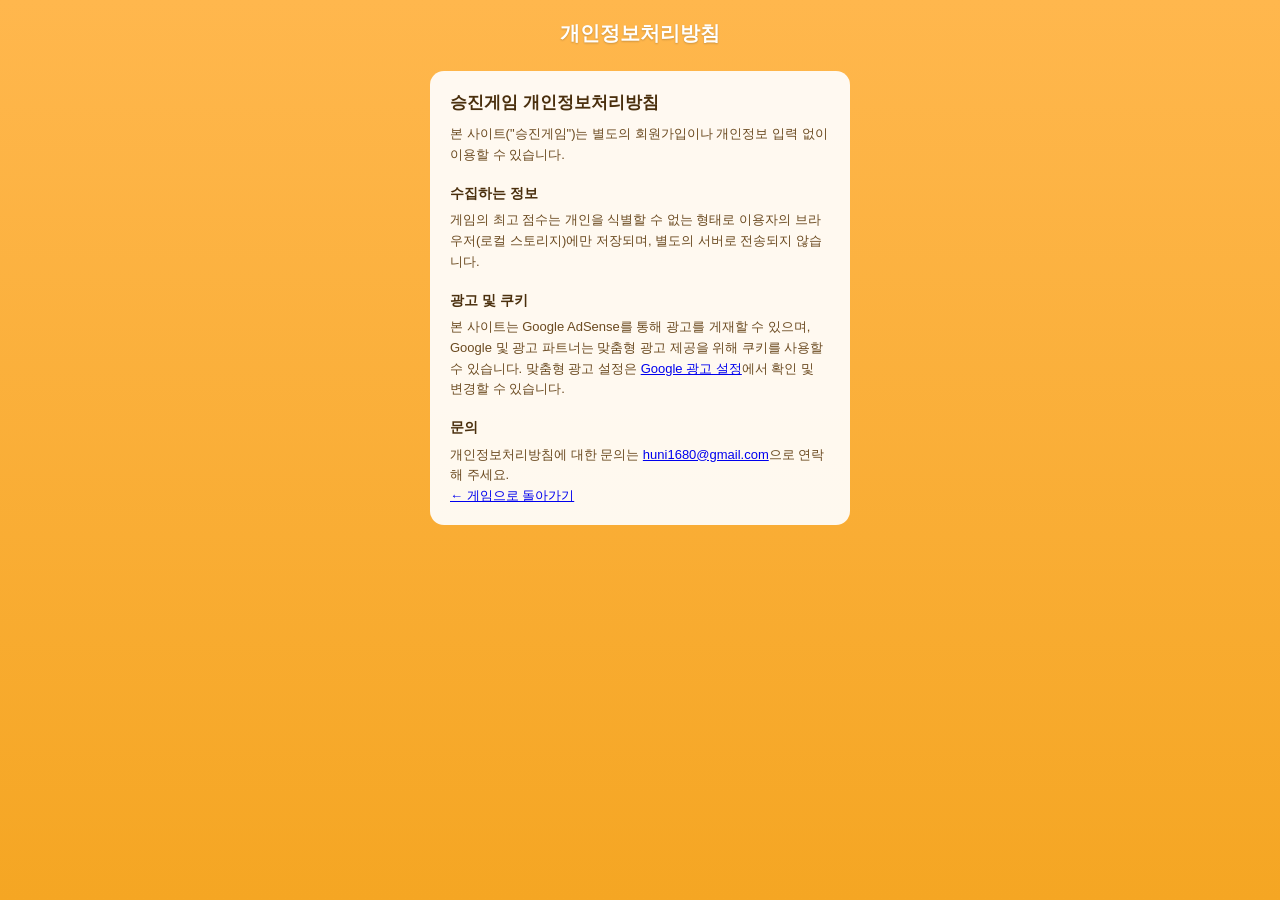
<file: privacy.html>
<!DOCTYPE html>
<html lang="ko">
<head>
<meta charset="UTF-8">
<meta name="viewport" content="width=device-width, initial-scale=1.0">
<title>개인정보처리방침 - 승진게임</title>
<link rel="stylesheet" href="style.css?v=4">
<link rel="icon" href="icons/icon-192.png">
</head>
<body>
  <div id="app">
    <header>
      <h1>개인정보처리방침</h1>
    </header>

    <section class="about">
      <h2>승진게임 개인정보처리방침</h2>
      <p>
        본 사이트("승진게임")는 별도의 회원가입이나 개인정보 입력 없이 이용할 수 있습니다.
      </p>

      <h3>수집하는 정보</h3>
      <p>
        게임의 최고 점수는 개인을 식별할 수 없는 형태로 이용자의 브라우저(로컬 스토리지)에만
        저장되며, 별도의 서버로 전송되지 않습니다.
      </p>

      <h3>광고 및 쿠키</h3>
      <p>
        본 사이트는 Google AdSense를 통해 광고를 게재할 수 있으며, Google 및 광고 파트너는
        맞춤형 광고 제공을 위해 쿠키를 사용할 수 있습니다. 맞춤형 광고 설정은
        <a href="https://adssettings.google.com/" target="_blank" rel="noopener">Google 광고 설정</a>에서
        확인 및 변경할 수 있습니다.
      </p>

      <h3>문의</h3>
      <p>
        개인정보처리방침에 대한 문의는 <a href="mailto:huni1680@gmail.com">huni1680@gmail.com</a>으로
        연락해 주세요.
      </p>

      <p><a href="index.html">← 게임으로 돌아가기</a></p>
    </section>
  </div>
</body>
</html>
</file>
<file: style.css>
* { box-sizing: border-box; }

body {
  margin: 0;
  min-height: 100vh;
  background: #F5A623;
  background: linear-gradient(180deg, #FFB74D, #F5A623);
  font-family: -apple-system, "Apple SD Gothic Neo", "Malgun Gothic", sans-serif;
  display: flex;
  justify-content: center;
  padding: 16px;
}

#app {
  width: 100%;
  max-width: 420px;
  display: flex;
  flex-direction: column;
  align-items: center;
  gap: 12px;
}

header {
  width: 100%;
  display: flex;
  align-items: center;
  justify-content: center;
  gap: 8px;
  position: relative;
}

header h1 {
  color: #fff;
  font-size: 20px;
  margin: 4px 0;
  text-shadow: 0 1px 2px rgba(0,0,0,0.2);
}

.mute-btn {
  position: absolute;
  right: 0;
  border: none;
  background: rgba(255,255,255,0.85);
  border-radius: 50%;
  width: 30px;
  height: 30px;
  font-size: 14px;
  cursor: pointer;
}

.fever-wrap {
  width: 100%;
  display: flex;
  align-items: center;
  gap: 10px;
  background: rgba(255,255,255,0.85);
  border-radius: 12px;
  padding: 8px 12px;
  transition: background 0.2s;
}

.fever-wrap.active {
  background: #3a2308;
  animation: feverWrapGlow 0.4s infinite alternate;
}

@keyframes feverWrapGlow {
  from { box-shadow: 0 0 10px 2px rgba(255,140,0,0.6); }
  to { box-shadow: 0 0 26px 8px rgba(255,190,0,0.95); }
}

.fever-label {
  color: #8a5a1e;
  font-size: 12px;
  font-weight: 800;
  white-space: nowrap;
}

.fever-wrap.active .fever-label {
  color: #FFD54F;
}

.fever-track {
  flex: 1;
  height: 16px;
  background: rgba(0,0,0,0.15);
  border-radius: 8px;
  overflow: hidden;
  box-shadow: inset 0 1px 3px rgba(0,0,0,0.25);
}

.fever-fill {
  height: 100%;
  width: 0%;
  background: linear-gradient(90deg, #FFD54F, #FF7043);
  transition: width 0.15s ease-out;
}

.fever-wrap.active .fever-fill {
  background: linear-gradient(90deg, #FFEB3B, #FF3D00);
  box-shadow: 0 0 18px 4px rgba(255,200,0,1);
  animation: feverPulse 0.4s infinite alternate;
}

@keyframes feverPulse {
  from { filter: brightness(1); }
  to { filter: brightness(1.8); }
}

.hud {
  width: 100%;
  display: flex;
  gap: 10px;
}

.stat-box {
  flex: 1;
  background: rgba(255,255,255,0.85);
  border-radius: 12px;
  padding: 8px 10px;
  text-align: center;
}

.stat-label {
  font-size: 12px;
  color: #8a5a1e;
}

.stat-value {
  font-size: 20px;
  font-weight: 700;
  color: #4a2f0d;
}

.next-box {
  flex: 0 0 72px;
  display: flex;
  flex-direction: column;
  align-items: center;
  justify-content: center;
}

#gameWrap {
  position: relative;
  width: 100%;
}

#gameCanvas {
  width: 100%;
  display: block;
  background: #FBE4B8;
  border-radius: 16px;
  box-shadow: inset 0 0 0 6px #E8A85C;
  touch-action: none;
}

.hint {
  color: #fff8ee;
  font-size: 13px;
  opacity: 0.85;
  margin: 0;
}

.about {
  width: 100%;
  background: rgba(255,255,255,0.92);
  border-radius: 14px;
  padding: 18px 20px;
  margin-top: 8px;
  color: #4a2f0d;
  line-height: 1.6;
}

.about h2 {
  font-size: 17px;
  margin: 0 0 8px;
}

.about h3 {
  font-size: 14px;
  margin: 16px 0 6px;
}

.about p {
  font-size: 13px;
  margin: 0;
  color: #6b4a20;
}

.about ol {
  font-size: 13px;
  color: #6b4a20;
  margin: 0;
  padding-left: 20px;
}

.about .tier-list li {
  margin-bottom: 2px;
}

#gameOverOverlay {
  position: absolute;
  inset: 0;
  background: rgba(0,0,0,0.55);
  border-radius: 16px;
  display: flex;
  align-items: center;
  justify-content: center;
}

#gameOverOverlay.hidden {
  display: none;
}

.overlay-card {
  background: #fff;
  border-radius: 14px;
  padding: 24px 28px;
  text-align: center;
}

.overlay-card h2 {
  margin: 0 0 8px;
  color: #4a2f0d;
}

#restartBtn {
  margin-top: 12px;
  padding: 10px 20px;
  border: none;
  border-radius: 10px;
  background: #F5A623;
  color: #fff;
  font-size: 15px;
  font-weight: 700;
  cursor: pointer;
}

#restartBtn:active {
  transform: scale(0.97);
}

.site-footer {
  color: #fff8ee;
  font-size: 12px;
  opacity: 0.85;
  margin-top: 4px;
}

.site-footer a {
  color: #fff8ee;
}

.site-footer span {
  margin: 0 6px;
}
</file>
